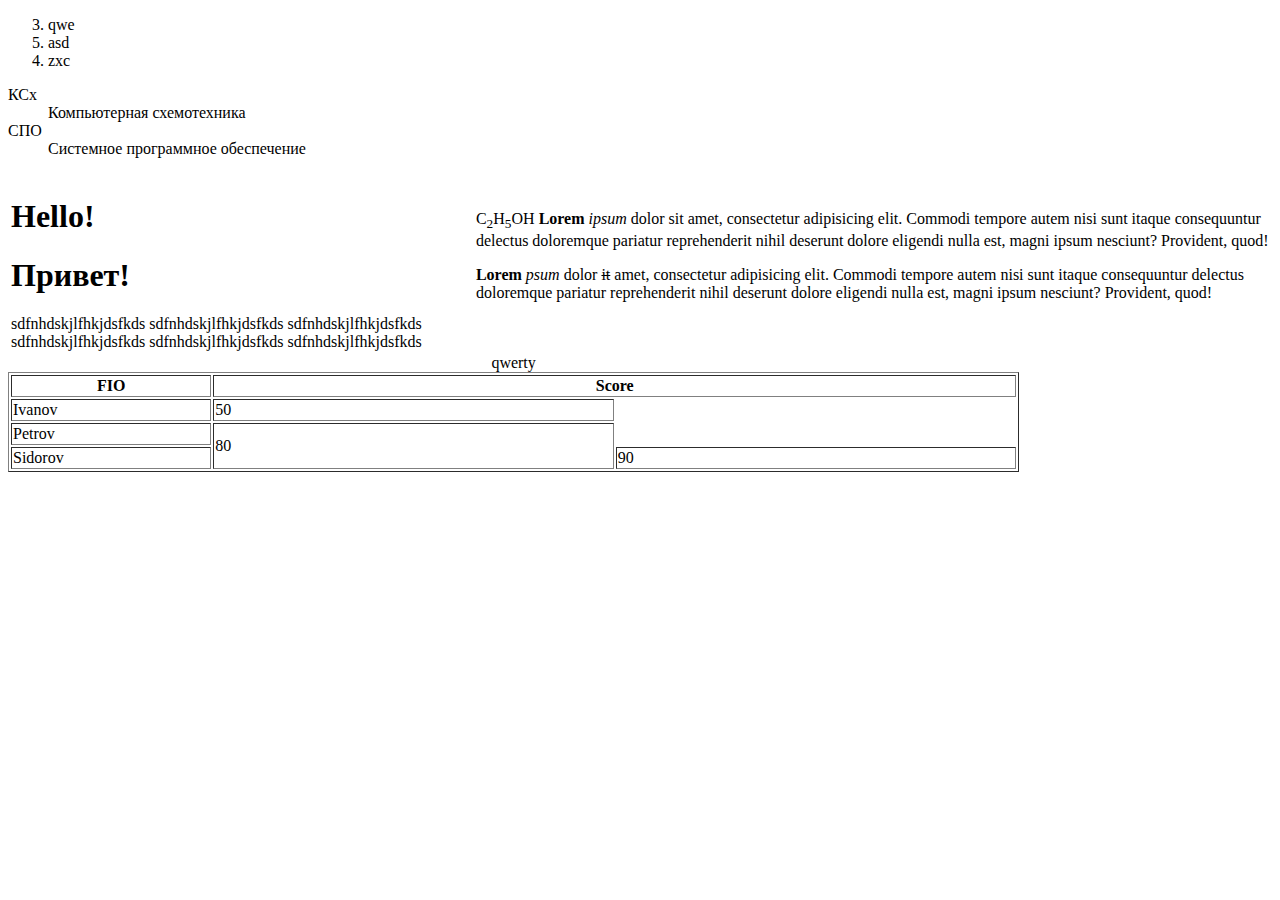
<file: index.html>
<!DOCTYPE html>
<html lang="en">
<head>
    <meta charset="UTF-8">
    <meta name="viewport" content="width=device-width, initial-scale=1.0">
    <meta http-equiv="X-UA-Compatible" content="ie=edge">
    <title>Document</title>
</head>
<body>
    <ol type="1" reversed>
        <li>qwe</li>
        <li value=5>asd</li>
        <li>zxc</li>
    </ol>
    <dl>
        <dt>КСх</dt>
        <dd>Компьютерная схемотехника</dd>
        <dt>СПО</dt>
        <dd>Системное программное обеспечение</dd>
    </dl>
    <!-- <ul>
        <li>
                <ul>
                    <li>
                            <ul>
                                <li>qwe</li>
                                <li>asd</li>
                                <li>zxc</li>
                            </ul></li>
                    <li>asd</li>
                    <li>zxc</li>
                </ul></li>
        <li>asd</li>
        <li>zxc</li>
    </ul> -->
    

    <table>
        <tr>
            <td><h1>Hello!</h1>
                <h1>Привет!</h1>
                <span>sdfnhdskjlfhkjdsfkds</span>
                <span>sdfnhdskjlfhkjdsfkds</span>
                <span>sdfnhdskjlfhkjdsfkds</span>
                <span>sdfnhdskjlfhkjdsfkds</span>
                <span>sdfnhdskjlfhkjdsfkds</span>
                <span>sdfnhdskjlfhkjdsfkds</span></td>
            <td>
                    <div>C<sub>2</sub>H<sub>5</sub>OH
                        
                        <strong>Lorem</strong> <em>ipsum</em> dolor sit amet, consectetur adipisicing elit. Commodi tempore autem nisi sunt itaque consequuntur delectus doloremque pariatur reprehenderit nihil deserunt dolore eligendi nulla est, magni ipsum nesciunt? Provident, quod!</div><p><b>Lorem</b>  <i>psum</i> dolor <s>it</s> amet, consectetur adipisicing elit. Commodi tempore autem nisi sunt itaque consequuntur delectus doloremque pariatur reprehenderit nihil deserunt dolore eligendi nulla est, magni ipsum nesciunt? Provident, quod!</p></td>
        </tr>
    </table>
    <table width="80%" border="1">
        <caption>qwerty</caption>
        <tr>
            <th width="20%">FIO</th>
            <th colspan="2">Score</th>
        </tr>
        <tr>
            <td>Ivanov</td>
            <td>50</td>
        </tr>
        <tr>
            <td>Petrov</td>
            <td rowspan="3">80</td>
        </tr>
        <tr>
            <td>Sidorov</td>
            <td>90</td>
        </tr>
    </table>
</body>
</html>
</file>
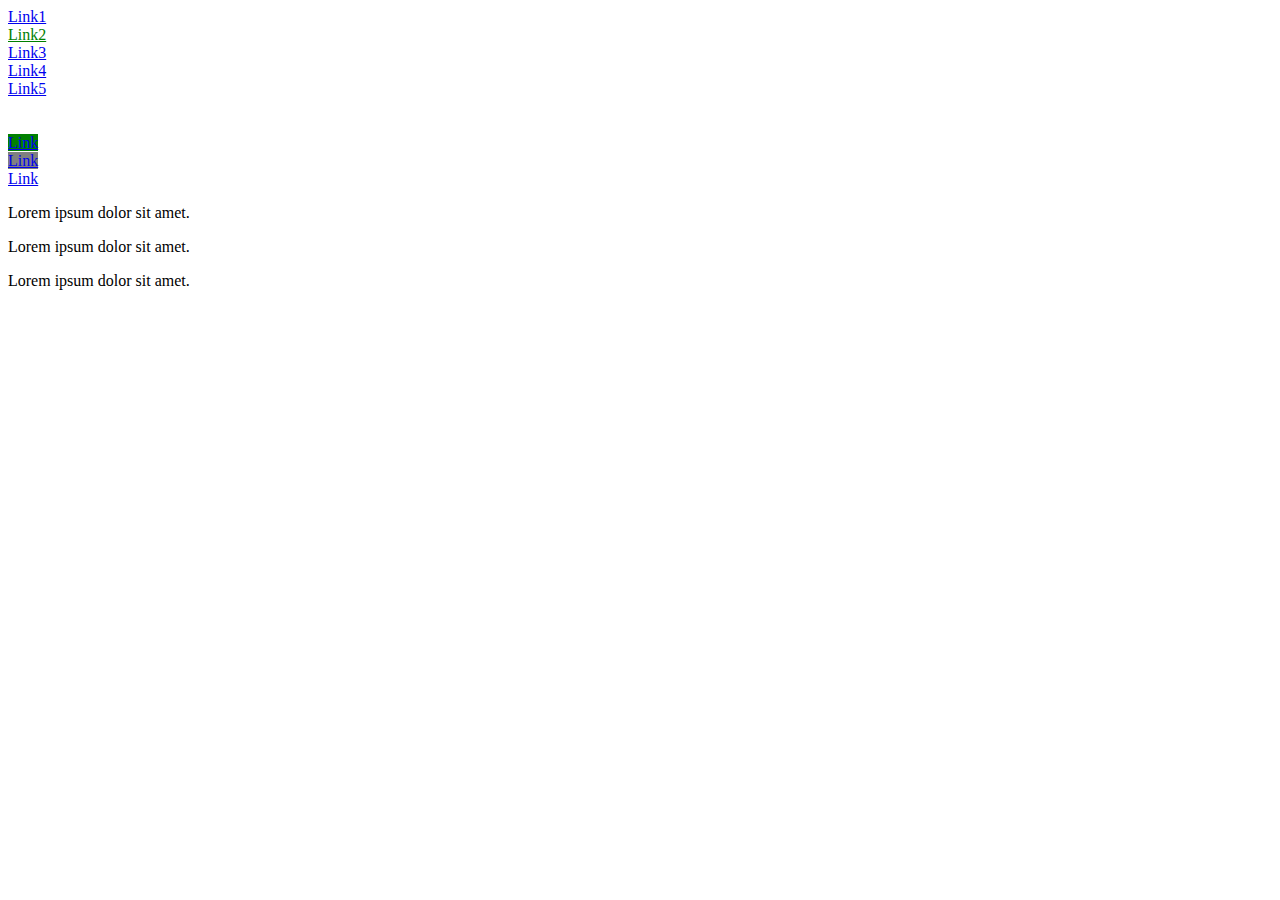
<file: css.html>
<!DOCTYPE html>
<html lang="en">
<head>
    <meta charset="UTF-8">
    <meta name="viewport" content="width=device-width, initial-scale=1.0">
    <meta http-equiv="X-UA-Compatible" content="ie=edge">
    <title>KIUKIU-18, CSS</title>
    <link rel="stylesheet" href="style.css">
    <style>
        /* * {
            color: red
        } */
        /* body {
            background-color: blue;
        } */
        /* a, p {
            color: green
        } */
        /* a[target="_self"] {
            color: green
        } */
        /* a[href^="http"] {
            color: green
        } */
        a[class|="mylink"]{
            color: green
        }



        /* a::after {
            content: "CONTENT!!!"
        }
        a:hover {
            background-color: red;
        }
        .cl1 {
            background-color: blue;
        }
        #cl2 {
            background-color: red;
        }
        p::first-letter {
            font-size: 40px;
        } */
    </style>
</head>
<!-- <body style="background-color: red"> -->
<body>   

    <a href="#" class = "mylink obsolete">Link1</a><br>
    <a href="#" target="_blank" class = "mylink-warning">Link2</a><br>
    <a href="https://knureigs.github.io/itech/" target="_blank">Link3</a><br>
    <a href="http://dec.nure.ua/" target="_blank">Link4</a><br>
    <a href="https://ru.wikipedia.org">Link5</a><br><br><br>

    <a href="#" target="_blank" style="background-color: green">Link</a>
    <br>
    <a href="http://cist.nure.ua/ias/app/tt/f?p=778:4:283128046184698::NO:::" style="background-color: grey">Link</a>
    <br>
    <a href="https://cist.nure.ua/ias/app/tt/f?p=778:4:283128046184698::NO:::" target="_self">Link</a>
    <br>
    <p class="cl1">
        Lorem ipsum dolor sit amet.
    </p>
    <div class="cl1">
        Lorem ipsum dolor sit amet.
    </div>
    <p id="cl2">
        Lorem ipsum dolor sit amet.
    </p>
</body>
</html>
</file>
<file: style.css>
body {
    /*background-color: aqua;*/
}
</file>
